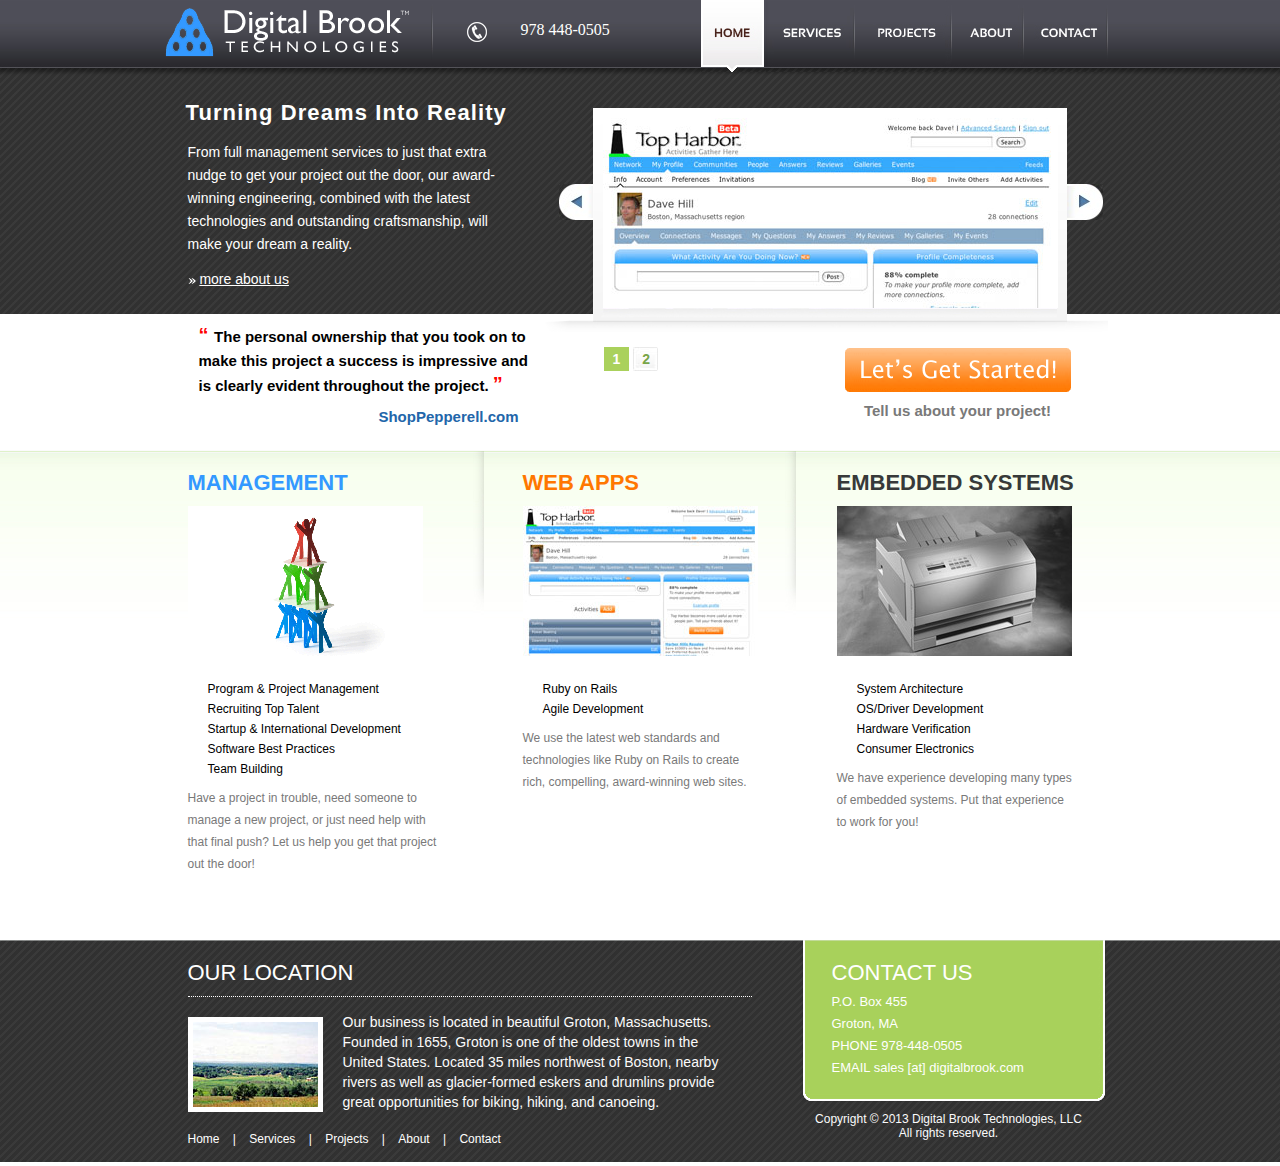
<file: index.html>
<!DOCTYPE html PUBLIC "-//W3C//DTD XHTML 1.0 Transitional//EN" "http://www.w3.org/TR/xhtml1/DTD/xhtml1-transitional.dtd">
<html lang='en-US' xml:lang='en-US' xmlns='http://www.w3.org/1999/xhtml'>
  <head>
    <meta content='text/html; charset=utf-8' http-equiv='Content-Type' />
    <meta content='text/css' http-equiv='Content-Style-Type' />
    <meta content='text/javascript' http-equiv='Content-Script-Type' />
    <meta content='Tc1pPuhbMG1CI3MUa70XJXD-t4fzNSsFkqcq-xMBdYw' name='google-site-verification' />
    <title>
      Digital Brook Technologies: Technical and Management Consulting
    </title>
    
      <meta name="generator" content="BrowserCMS 3.0.4"/>
    <link href="stylesheets/style.css" media="screen" rel="stylesheet" type="text/css" />
    <script src='javascripts/jquery-1.3.2.min.js' type='text/javascript'></script>
    <script src='javascripts/jquery.flow.1.2.auto.js' type='text/javascript'></script>
    <script src='javascripts/application.js' type='text/javascript'></script>
    <!--[if IE 6]>
      <script src='javascripts/DD_belatedPNG_0.0.8a-min.js' type='text/javascript'></script>
      <script src='javascripts/ie6.js' type='text/javascript'></script>
    <![endif]-->
  </head>
  <body>
    
    <div id='main-bg'>
      <div class='main_page'>
        <div class='forpage'>
          <div id='logo'>
            <p>
              <h1>
                <a class='logo' href='index.html'>
                  Digital Brook Technologies, LLC
                </a>
              </h1>
              <span>
                <img alt='' src='images/division.jpg' />
              </span>
              <span>
                <img alt='' class='phone' src='images/phone.png' />
              </span>
              <span id='phone'>
                978 448-0505
              </span>
            </p>
          </div>
          <div class='menu' id='menu'>
            <ul>
              	    
              	<li id="page_1" class="depth-1 first on">
              		      
              		<a href="index.html"><span>Home</span></a>
              		    
              	</li>
              	    
              	<li id="section_3" class="depth-1">
              		      
              		<a href="services.html"><span>Services</span></a>
              		    
              	</li>
              	    
              	<li id="section_5" class="depth-1">
              		      
              		<a href="projects.html"><span>Projects</span></a>
              		    
              	</li>
              	    
              	<li id="section_6" class="depth-1">
              		      
              		<a href="about-us.html"><span>About Us</span></a>
              		    
              	</li>
              	    
              	<li id="section_7" class="depth-1 last">
              		      
              		<a href="contact-us.html"><span>Contact Us</span></a>
              		    
              	</li>
            </ul>
          </div>
        </div>
        <div class='clear'></div>
        <div class='forpage'>
          <div id='title'>
            <p id='name'>
              Turning Dreams Into Reality
            </p>
            <p id='name-cnt'>
              From full management services to just that extra nudge to get your project out the door, our
              award-winning engineering, combined with the latest technologies and outstanding
              craftsmanship, will make your dream a reality.
            </p>
            <p id='more'>
              <img alt='' src='images/arrow_more.jpg' />
              <a href='/about-us' id='about'>
                more about us
              </a>
            </p>
            <div id='testimonial'>
              <p id='testimonial-quote'>
                <span class='quote'>
                  &#8220;
                </span>
                The personal ownership that you took on to make this project a success is impressive and is
                clearly evident throughout the project.
                <span class='quote'>
                  &#8221;
                </span>
              </p>
              <p id='testimonial-author'>
                ShopPepperell.com
              </p>
            </div>
          </div>
          <div id='nav_image'>
            <div class='jFlowPrev'>
              <img alt='' src='images/left_nav.jpg' />
            </div>
            <div id='mySlides'>
              <div>
                <a href='/projects/web'>
                  <img alt='TopHarbor.com' height='190' src='images/featured01.jpg' width='452' />
                </a>
              </div>
              <div>
                <a href='/projects/web'>
                  <img alt='TownOfGroton.org' height='190' src='images/featured02.jpg' width='452' />
                </a>
              </div>
            </div>
            <div class='jFlowNext'>
              <img alt='' src='images/right_nav.jpg' />
            </div>
            <div style='margin-left:-14px;'>
              <img alt='' src='images/border_fade.jpg' style='padding-top:-3px;' />
            </div>
            <div style='clear:both'>&nbsp;</div>
            <div style='padding-left:45px;'>
              <div id='myController'>
                <span class='jFlowControl'>1</span>
                <span class='jFlowControl'>2</span>
              </div>
              <div id='get-started'>
                <a href='mailto:sales@digitalbrook.com'>
                  <img alt="Let's Get Started!" src='images/get_started.png' />
                  <br />
                  Tell us about your project!
                </a>
              </div>
            </div>
          </div>
        </div>
      </div>
      <div class='clear'></div>
      <div id='content'>
        <div class='main_page'>
          <div id='main_content'>
            
                <div id="mgmt">
            <h2 id="mgmt-title"><a href="projects.html">MANAGEMENT</a></h2>
            <p><a href="projects.html"><img alt="People pyramid" src="images/management-sm.png" /></a></p>
            <ul class="points">
                <li>
                <h3>Program &amp; Project Management</h3>
                </li>
                <li>
                <h3>Recruiting Top Talent</h3>
                </li>
                <li>
                <h3>Startup &amp; International Development</h3>
                </li>
                <li>
                <h3>Software Best Practices</h3>
                </li>
                <li>
                <h3>Team Building</h3>
                </li>
            </ul>
            <p class="notes">Have a project in trouble, need someone to manage a new project, or just need help with that final push?  Let us help you get that project out the door!</p>
            <p class="read"></p>
            </div>
            <p><span><img alt="divider" src="images/div_fade_gray.jpg" /></span></p>
            <div id="web">
            <h2 id="web-title"><a href="projects.html">WEB APPS</a></h2>
            <p><a href="projects.html"><img alt="Web" src="images/img_web.jpg" /></a></p>
            <ul class="points">
                <li>
                <h3>Ruby on Rails</h3>
                </li>
                <li>
                <h3>Agile Development</h3>
                </li>
            </ul>
            <p class="notes">We use the latest web standards and technologies like Ruby on Rails to create rich, compelling, award-winning web sites.</p>
            <p class="read"></p>
            </div>
            <p><span><img alt="divider" src="images/div_fade_gray.jpg" /></span></p>
            <div id="embedded">
            <h2 id="embedded-title"><a href="projects.html">EMBEDDED SYSTEMS</a></h2>
            <p><a href="projects.html"><img alt="Printer" src="images/elite-xl_xs.jpg" /></a></p>
            <ul class="points">
                <li>
                <h3>System Architecture</h3>
                </li>
                <li>
                <h3>OS/Driver Development</h3>
                </li>
                <li>
                <h3>Hardware Verification</h3>
                </li>
                <li>
                <h3>Consumer Electronics</h3>
                </li>
            </ul>
            <p class="notes">We have experience developing many types of embedded systems.  Put that experience to work for you!</p>
            <p class="read"></p>
            </div>
          </div>
        </div>
        <div class='clear'></div>
      </div>
      <div id='footer_bg'>
        <div class='main_page'>
          <div id='footer'>
            <div id='foot_menu'>
              <p id='studio'>
                OUR LOCATION
              </p>
              <div id='photo'>
                <img alt='' src='images/groton.jpg' />
              </div>
              <div id='caption'>
                <p id='studio_cnt'>
                  Our business is located in beautiful Groton, Massachusetts.  Founded in 1655, Groton
                  is one of the oldest towns in the United States.  Located 35 miles northwest of Boston,
                  nearby rivers as well as glacier-formed eskers and drumlins provide great opportunities
                  for biking, hiking, and canoeing.
                </p>
              </div>
              <div class='clear'></div>
              <p id='lower_menu'>
                <a href='index.html'>Home</a>
                <span>
                  |
                </span>
                <a href='services.html'>Services</a>
                <span>
                  |
                </span>
                <a href='projects.html'>Projects</a>
                <span>
                  |
                </span>
                <a href='about-us.html'>About</a>
                <span>
                  |
                </span>
                <a href='contact-us.html'>Contact</a>
              </p>
            </div>
            <div id='foot_contact'>
              <div id='bg_contact'>
                <div id='contact-title'>
                  CONTACT US
                </div>
                <p>P.O. Box 455</p>
                <p>Groton, MA</p>
                <p>PHONE 978-448-0505</p>
                <p>
                  EMAIL
                  <a href="mailto:sales@digitalbrook.com">sales [at] digitalbrook.com</a>
                </p>
              </div>
              <p id='copyright'>
                Copyright &copy; 2013 Digital Brook Technologies, LLC
                <br />
                All rights reserved.
              </p>
            </div>
          </div>
        </div>
        <div class='clear'></div>
      </div>
    </div>
    <script src='http://www.google-analytics.com/urchin.js' type='text/javascript'></script>
    <script type='text/javascript'>
      _uacct = "UA-2691651-1";
      urchinTracker();
    </script>
    <img class='hide' src='images/home_blu.jpg' />
    <img class='hide' src='images/services_wht.jpg' />
    <img class='hide' src='images/services_blu.jpg' />
    <img class='hide' src='images/projects_wht.jpg' />
    <img class='hide' src='images/projects_blu.jpg' />
    <img class='hide' src='images/about_wht.jpg' />
    <img class='hide' src='images/about_blu.jpg' />
    <img class='hide' src='images/contact_wht.jpg' />
    <img class='hide' src='images/contact_blu.jpg' />
  </body>
</html>
</file>
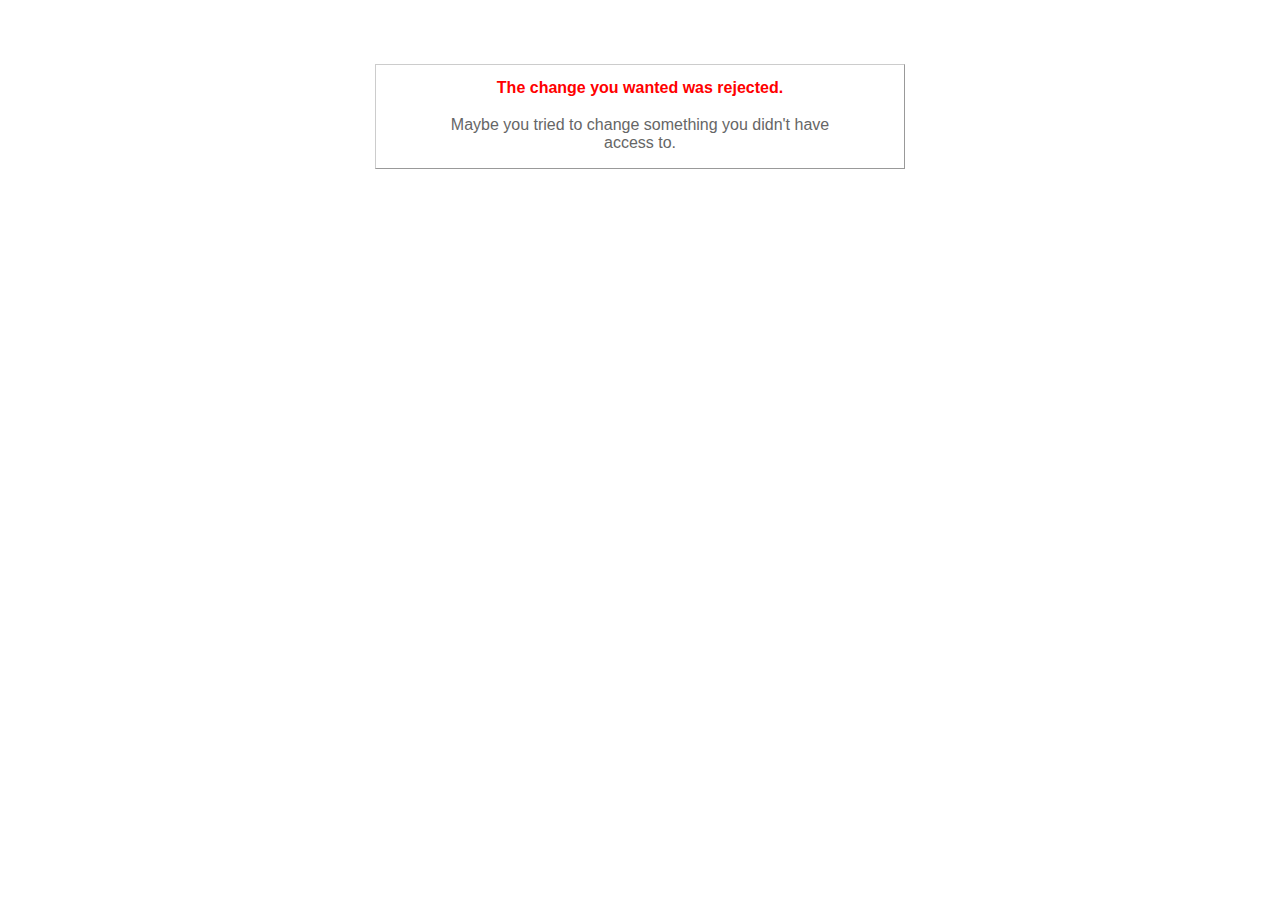
<file: 422.html>
<!DOCTYPE html PUBLIC "-//W3C//DTD XHTML 1.0 Transitional//EN"
       "http://www.w3.org/TR/xhtml1/DTD/xhtml1-transitional.dtd">

<html xmlns="http://www.w3.org/1999/xhtml" xml:lang="en" lang="en">

<head>
  <meta http-equiv="content-type" content="text/html; charset=UTF-8" />
  <title>The change you wanted was rejected (422)</title>
	<style type="text/css">
		body { background-color: #fff; color: #666; text-align: center; font-family: arial, sans-serif; }
		div.dialog {
			width: 25em;
			padding: 0 4em;
			margin: 4em auto 0 auto;
			border: 1px solid #ccc;
			border-right-color: #999;
			border-bottom-color: #999;
		}
		h1 { font-size: 100%; color: #f00; line-height: 1.5em; }
	</style>
</head>

<body>
  <!-- This file lives in public/422.html -->
  <div class="dialog">
    <h1>The change you wanted was rejected.</h1>
    <p>Maybe you tried to change something you didn't have access to.</p>
  </div>
</body>
</html>
</file>
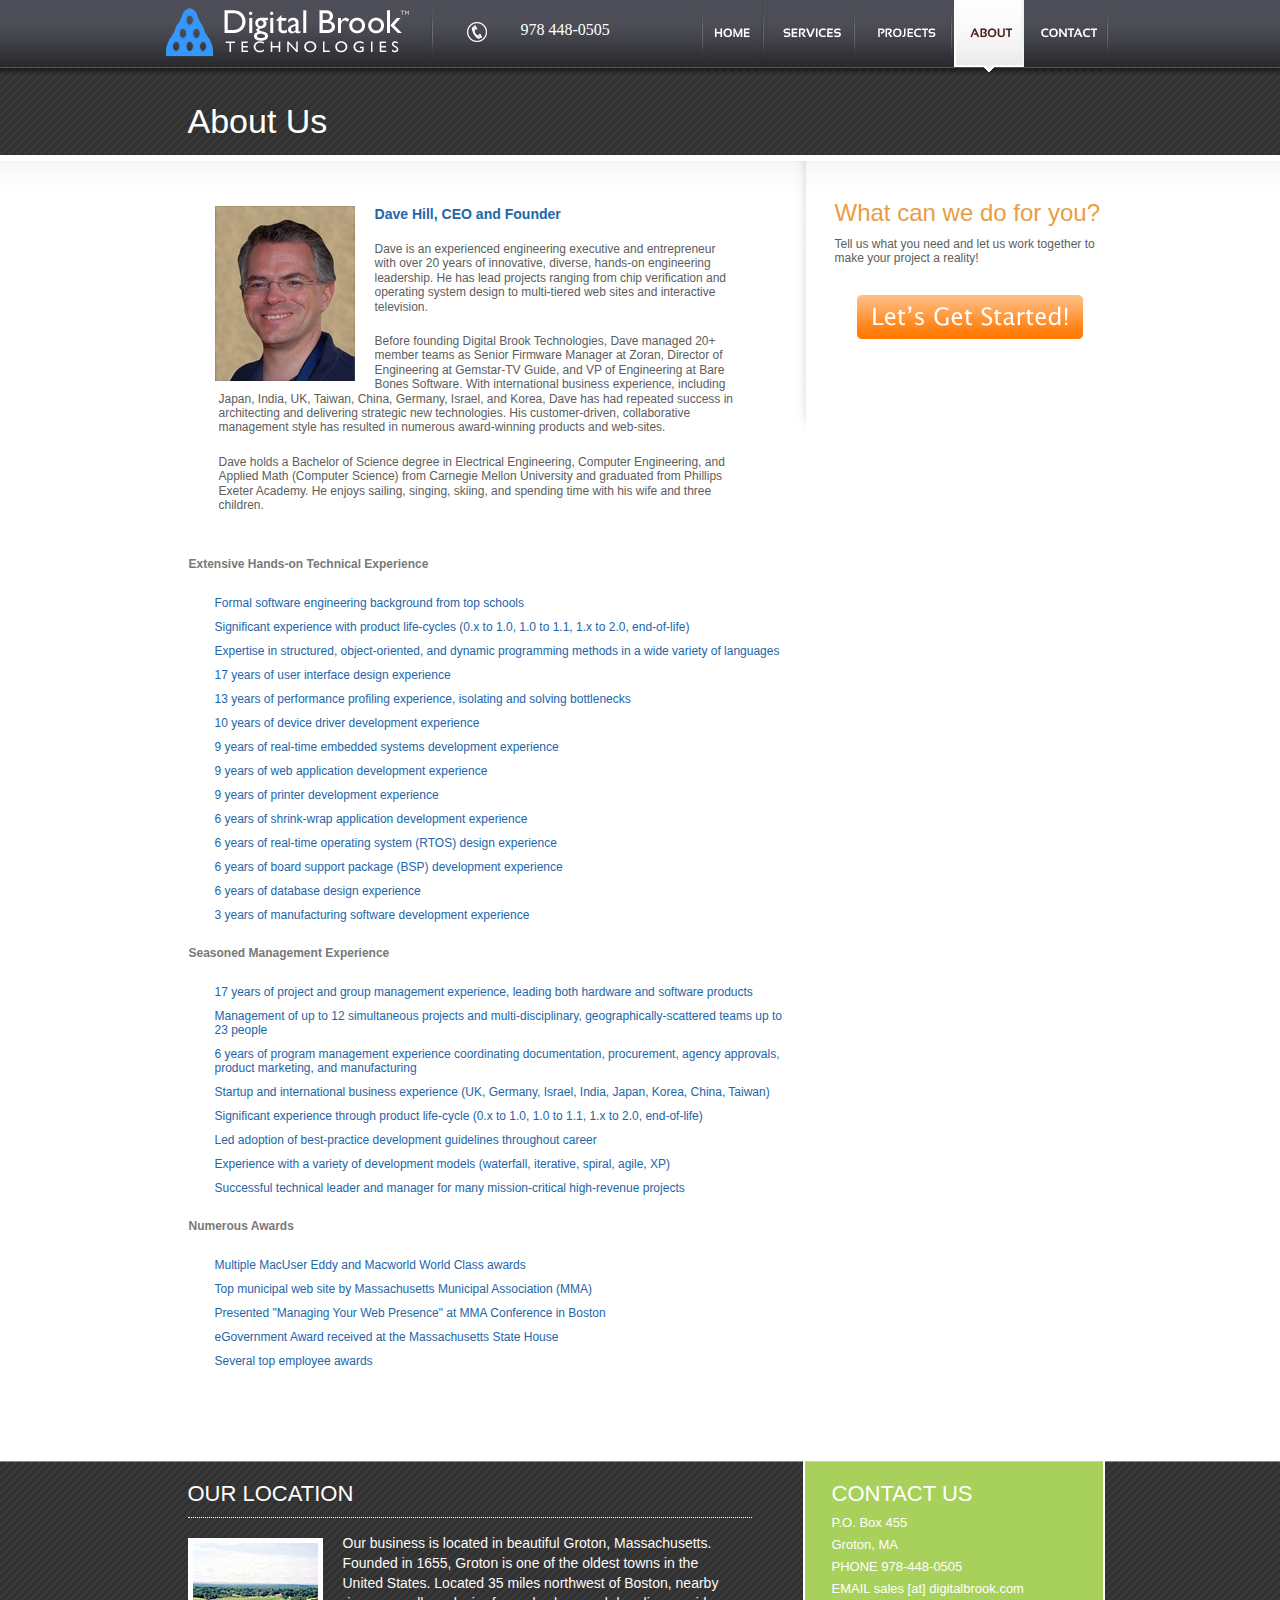
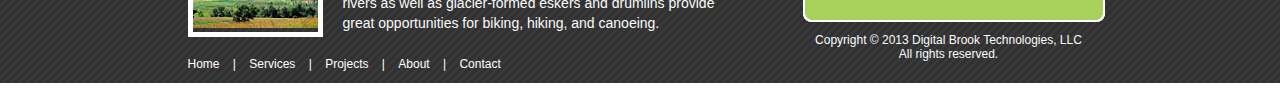
<file: about-us.html>
<!DOCTYPE html PUBLIC "-//W3C//DTD XHTML 1.0 Strict//EN" "http://www.w3.org/TR/xhtml1/DTD/xhtml1-strict.dtd">
<html lang='en-US' xml:lang='en-US' xmlns='http://www.w3.org/1999/xhtml'>
  <head>
    <meta content='text/html; charset=utf-8' http-equiv='Content-Type' />
    <meta content='text/css' http-equiv='Content-Style-Type' />
    <meta content='text/javascript' http-equiv='Content-Script-Type' />
    <title>
      Digital Brook Technologies:
      About Us
    </title>
    
      <meta name="generator" content="BrowserCMS 3.0.4"/>
    <link href="stylesheets/style.css" media="screen" rel="stylesheet" type="text/css" />
    <script src='javascripts/jquery-1.3.2.min.js' type='text/javascript'></script>
    <script src='javascripts/reflection.js' type='text/javascript'></script>
    <!--[if IE 6]>
      <script src='javascripts/DD_belatedPNG_0.0.8a-min.js' type='text/javascript'></script>
      <script src='javascripts/ie6.js' type='text/javascript'></script>
    <![endif]-->
  </head>
  <body>
    
    <div id='inner-bg'>
      <div class='main_page'>
        <div class='forpage'>
          <div id='logo'>
            <p>
              <h1>
                <a class='logo' href='/'>
                  Digital Brook Technologies, LLC
                </a>
              </h1>
              <span>
                <img alt='' src='images/division.jpg' />
              </span>
              <span>
                <img alt='' class='phone' src='images/phone.png' />
              </span>
              <span id='phone'>
                978 448-0505
              </span>
            </p>
          </div>
          <div class='menu' id='menu'>
            <ul>
              	    
              	<li id="page_1" class="depth-1 first">
              		      
              		<a href="index.html"><span>Home</span></a>
              		    
              	</li>
              	    
              	<li id="section_3" class="depth-1">
              		      
              		<a href="services.html"><span>Services</span></a>
              		    
              	</li>
              	    
              	<li id="section_5" class="depth-1">
              		      
              		<a href="projects.html"><span>Projects</span></a>
              		    
              	</li>
              	    
              	<li id="section_6" class="depth-1 open">
              		      
              		<a href="about-us.html"><span>About Us</span></a>
              		    
              	</li>
              	    
              	<li id="section_7" class="depth-1 last">
              		      
              		<a href="contact-us.html"><span>Contact Us</span></a>
              		    
              	</li>
            </ul>
          </div>
        </div>
        <div class='clear'></div>
        <div class='forpage_sub'>
          <div class='inner-title'>
            <h1 class='main-title'>
              About Us
            </h1>
          </div>
        </div>
      </div>
      <div class='clear'></div>
      <div id='inner-content'>
        <div class='main_page'>
          <div class='left-content'>
            
                <ul class='employees'>
              <li class='employee'>
                <img alt="Dave_hill" class="photo" src="images/dave_hill.jpg" />
                <h3>
                  Dave Hill, CEO and Founder
                </h3>
                <p class='bio'>
                  <p>Dave is an experienced engineering executive and entrepreneur with over 20 years of innovative, diverse, hands-on engineering leadership. He has lead projects ranging from chip verification and operating system design to multi-tiered web sites and interactive television.</p>
                  <p>Before founding Digital Brook Technologies, Dave managed 20+ member teams as Senior Firmware Manager at Zoran, Director of Engineering at Gemstar-TV Guide, and VP of Engineering at Bare Bones Software.  With international business experience, including Japan, India, UK, Taiwan, China, Germany, Israel, and Korea, Dave has had repeated success in architecting and delivering strategic new technologies. His customer-driven, collaborative management style has resulted in numerous award-winning products and web-sites.</p>
                  <p>Dave holds a Bachelor of Science degree in Electrical Engineering, Computer Engineering, and Applied Math (Computer Science) from Carnegie Mellon University and graduated from Phillips Exeter Academy.  He enjoys sailing, singing, skiing, and spending time with his wife and three children.</p>
                </p>
              </li>
            </ul>
            
              
                <p id="heading"><b>Extensive Hands-on Technical Experience</b></p>
            <ul>
                <li>Formal software engineering background from top schools</li>
                <li>Significant experience with product life-cycles (0.x to 1.0, 1.0 to 1.1, 1.x to 2.0, end-of-life)</li>
                <li>Expertise in structured, object-oriented, and dynamic programming methods in a wide variety of languages</li>
                <li>17 years of user interface design experience</li>
                <li>13 years of performance profiling experience, isolating and solving bottlenecks</li>
                <li>10 years of device driver development experience</li>
                <li>9 years of real-time embedded systems development experience</li>
                <li>9 years of web application development experience</li>
                <li>9 years of printer development experience</li>
                <li>6 years of shrink-wrap application development experience</li>
                <li>6 years of real-time operating system (RTOS) design experience</li>
                <li>6 years of board support package (BSP) development experience</li>
                <li>6 years of database design experience</li>
                <li>3 years of manufacturing software development experience</li>
            </ul>
            <p id="heading"><b>Seasoned Management Experience</b></p>
            <ul>
                <li>17 years of project and group management experience, leading both hardware and software products</li>
                <li>Management of up to 12 simultaneous projects and multi-disciplinary, geographically-scattered teams up to 23 people</li>
                <li>6 years of program management experience coordinating documentation, procurement, agency approvals, product marketing, and manufacturing</li>
                <li>Startup and international business experience (UK, Germany, Israel, India, Japan, Korea, China, Taiwan)</li>
                <li>Significant experience through product life-cycle (0.x to 1.0, 1.0 to 1.1, 1.x to 2.0, end-of-life)</li>
                <li>Led adoption of best-practice development guidelines throughout career</li>
                <li>Experience with a variety of development models (waterfall, iterative, spiral, agile, XP)</li>
                <li>Successful technical leader and manager for many mission-critical high-revenue projects</li>
            </ul>
            <p id="heading"><b>Numerous Awards</b></p>
            <ul>
                <li>Multiple MacUser Eddy and Macworld World Class awards</li>
                <li>Top municipal web site by Massachusetts Municipal Association (MMA)</li>
                <li>Presented &quot;Managing Your Web Presence&quot; at MMA Conference in Boston</li>
                <li>eGovernment Award received at the Massachusetts State House</li>
                <li>Several top employee awards</li>
            </ul>
            <p>&nbsp;</p>
          </div>
          <div id='inner-div'>
            <img alt='' src='images/inner_div.jpg' />
          </div>
          <div class='right-content'>
                <p class="sub-all">What can we do for you?</p>
            <p class="tellus">Tell us what you need and let us work together to make your project a reality!</p>
                <p id="get-started"><a href="mailto:sales@digitalbrook.com"><img alt="Let's Get Started!" src="images/get_started.png" /></a></p>
          </div>
        </div>
        <div class='clear'></div>
      </div>
      <div id='footer_bg'>
        <div class='main_page'>
          <div id='footer'>
            <div id='foot_menu'>
              <p id='studio'>
                OUR LOCATION
              </p>
              <div id='photo'>
                <img alt='' src='images/groton.jpg' />
              </div>
              <div id='caption'>
                <p id='studio_cnt'>
                  Our business is located in beautiful Groton, Massachusetts.  Founded in 1655, Groton
                  is one of the oldest towns in the United States.  Located 35 miles northwest of Boston,
                  nearby rivers as well as glacier-formed eskers and drumlins provide great opportunities
                  for biking, hiking, and canoeing.
                </p>
              </div>
              <div class='clear'></div>
              <p id='lower_menu'>
                <a href='index.html'>Home</a>
                <span>
                  |
                </span>
                <a href='services.html'>Services</a>
                <span>
                  |
                </span>
                <a href='projects.html'>Projects</a>
                <span>
                  |
                </span>
                <a href='about-us.html'>About</a>
                <span>
                  |
                </span>
                <a href='contact-us.html'>Contact</a>
              </p>
            </div>
            <div id='foot_contact'>
              <div id='bg_contact'>
                <div id='contact-title'>
                  CONTACT US
                </div>
                <p>P.O. Box 455</p>
                <p>Groton, MA</p>
                <p>PHONE 978-448-0505</p>
                <p>
                  EMAIL
                  <a href="mailto:sales@digitalbrook.com">sales [at] digitalbrook.com</a>
                </p>
              </div>
              <p id='copyright'>
                Copyright &copy; 2013 Digital Brook Technologies, LLC
                <br />
                All rights reserved.
              </p>
            </div>
          </div>
        </div>
        <div class='clear'></div>
      </div>
    </div>
    <script src='http://www.google-analytics.com/urchin.js' type='text/javascript'></script>
    <script type='text/javascript'>
      _uacct = "UA-2691651-1";
      urchinTracker();
    </script>
  </body>
</html>
</file>
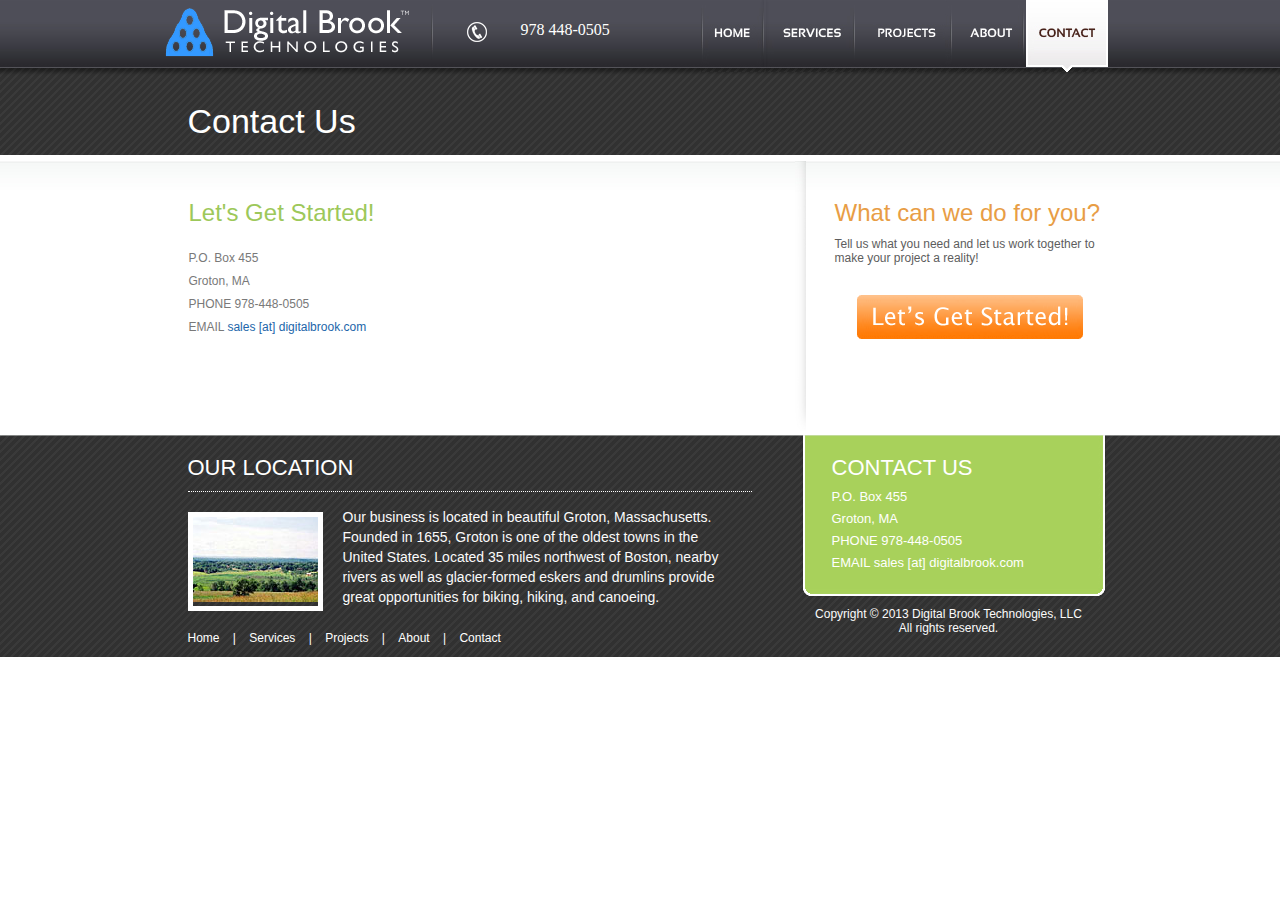
<file: contact-us.html>
<!DOCTYPE html PUBLIC "-//W3C//DTD XHTML 1.0 Strict//EN" "http://www.w3.org/TR/xhtml1/DTD/xhtml1-strict.dtd">
<html lang='en-US' xml:lang='en-US' xmlns='http://www.w3.org/1999/xhtml'>
  <head>
    <meta content='text/html; charset=utf-8' http-equiv='Content-Type' />
    <meta content='text/css' http-equiv='Content-Style-Type' />
    <meta content='text/javascript' http-equiv='Content-Script-Type' />
    <title>
      Digital Brook Technologies:
      Contact Us
    </title>
    
      <meta name="generator" content="BrowserCMS 3.0.4"/>
    <link href="stylesheets/style.css" media="screen" rel="stylesheet" type="text/css" />
    <script>{ :type => "text/javascript", :src => "javascripts/jquery-1.3.2.min.js" }</script>
    <script>{ :type => "text/javascript", :src => "javascripts/reflection.js" }</script>
    <!--[if IE 6]>
      <script>{ :type => "text/javascript", :src => "javascripts/DD_belatedPNG_0.0.8a-min.js" }</script>
      <script>{ :type => "text/javascript", :src => "javascripts/ie6.js" }</script>
    <![endif]-->
  </head>
  <body>
    
    <div id='inner-bg'>
      <div class='main_page'>
        <div class='forpage'>
          <div id='logo'>
            <p>
              <h1>
                <a class='logo' href='/'>
                  Digital Brook Technologies, LLC
                </a>
              </h1>
              <span>
                <img alt='' src='images/division.jpg' />
              </span>
              <span>
                <img alt='' class='phone' src='images/phone.png' />
              </span>
              <span id='phone'>
                978 448-0505
              </span>
            </p>
          </div>
          <div class='menu' id='menu'>
            <ul>
              	    
              	<li id="page_1" class="depth-1 first">
              		      
              		<a href="index.html"><span>Home</span></a>
              		    
              	</li>
              	    
              	<li id="section_3" class="depth-1">
              		      
              		<a href="services.html"><span>Services</span></a>
              		    
              	</li>
              	    
              	<li id="section_5" class="depth-1">
              		      
              		<a href="projects.html"><span>Projects</span></a>
              		    
              	</li>
              	    
              	<li id="section_6" class="depth-1">
              		      
              		<a href="about-us.html"><span>About Us</span></a>
              		    
              	</li>
              	    
              	<li id="section_7" class="depth-1 last open">
              		      
              		<a href="contact-us.html"><span>Contact Us</span></a>
              		    
              	</li>
            </ul>
          </div>
        </div>
        <div class='clear'></div>
        <div class='forpage_sub'>
          <div class='inner-title'>
            <h1 class='main-title'>
              Contact Us
            </h1>
          </div>
        </div>
      </div>
      <div class='clear'></div>
      <div id='inner-content'>
        <div class='main_page'>
          <div class='left-content'>
            
                <p id="sub-title">Let's Get Started!</p>
              
                <p>P.O. Box 455</p>
                <p>Groton, MA</p>
                <p>PHONE 978-448-0505</p>
                <p>
                  EMAIL
                  <a href="mailto:sales@digitalbrook.com">sales [at] digitalbrook.com</a>
                </p>
          </div>
          <div id='inner-div'>
            <img alt='' src='images/inner_div.jpg' />
          </div>
          <div class='right-content'>
                <p class="sub-all">What can we do for you?</p>
            <p class="tellus">Tell us what you need and let us work together to make your project a reality!</p>
                <p id="get-started"><a href="mailto:sales@digitalbrook.com"><img alt="Let's Get Started!" src="images/get_started.png" /></a></p>
          </div>
        </div>
        <div class='clear'></div>
      </div>
      <div id='footer_bg'>
        <div class='main_page'>
          <div id='footer'>
            <div id='foot_menu'>
              <p id='studio'>
                OUR LOCATION
              </p>
              <div id='photo'>
                <img alt='' src='images/groton.jpg' />
              </div>
              <div id='caption'>
                <p id='studio_cnt'>
                  Our business is located in beautiful Groton, Massachusetts.  Founded in 1655, Groton
                  is one of the oldest towns in the United States.  Located 35 miles northwest of Boston,
                  nearby rivers as well as glacier-formed eskers and drumlins provide great opportunities
                  for biking, hiking, and canoeing.
                </p>
              </div>
              <div class='clear'></div>
              <p id='lower_menu'>
                <a href='index.html'>Home</a>
                <span>
                  |
                </span>
                <a href='services.html'>Services</a>
                <span>
                  |
                </span>
                <a href='projects.html'>Projects</a>
                <span>
                  |
                </span>
                <a href='about-us.html'>About</a>
                <span>
                  |
                </span>
                <a href='contact-us.html'>Contact</a>
              </p>
            </div>
            <div id='foot_contact'>
              <div id='bg_contact'>
                <div id='contact-title'>
                  CONTACT US
                </div>
                <p>P.O. Box 455</p>
                <p>Groton, MA</p>
                <p>PHONE 978-448-0505</p>
                <p>
                  EMAIL
                  <a href="mailto:sales@digitalbrook.com">sales [at] digitalbrook.com</a>
                </p>
              </div>
              <p id='copyright'>
                Copyright &copy; 2013 Digital Brook Technologies, LLC
                <br />
                All rights reserved.
              </p>
            </div>
          </div>
        </div>
        <div class='clear'></div>
      </div>
    </div>
    <script src='http://www.google-analytics.com/urchin.js' type='text/javascript'></script>
    <script type='text/javascript'>
      _uacct = "UA-2691651-1";
      urchinTracker();
    </script>
  </body>
</html>
</file>
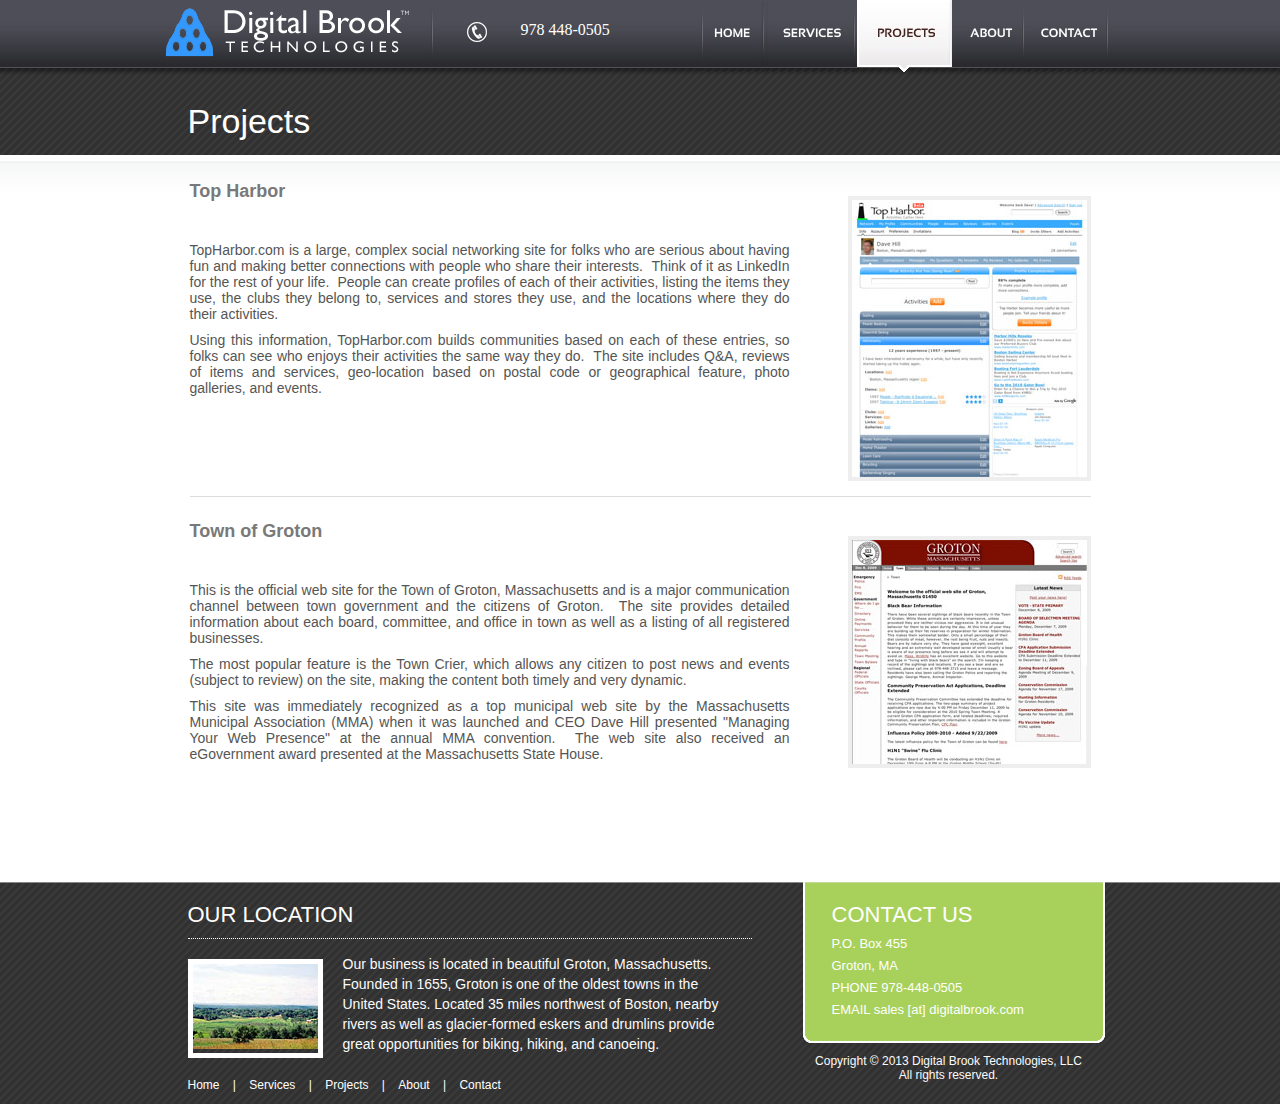
<file: projects.html>
<!DOCTYPE html PUBLIC "-//W3C//DTD XHTML 1.0 Strict//EN" "http://www.w3.org/TR/xhtml1/DTD/xhtml1-strict.dtd">
<html lang='en-US' xml:lang='en-US' xmlns='http://www.w3.org/1999/xhtml'>
  <head>
    <meta content='text/html; charset=utf-8' http-equiv='Content-Type' />
    <meta content='text/css' http-equiv='Content-Style-Type' />
    <meta content='text/javascript' http-equiv='Content-Script-Type' />
    <title>
      Digital Brook Technologies:
      Web Projects
    </title>
    
      <meta name="generator" content="BrowserCMS 3.0.4"/>
    <link href="stylesheets/style.css" media="screen" rel="stylesheet" type="text/css" />
    <script>{ :type => "text/javascript", :src => "javascripts/jquery-1.3.2.min.js" }</script>
    <script>{ :type => "text/javascript", :src => "javascripts/reflection.js" }</script>
    <!--[if IE 6]>
      <script>{ :type => "text/javascript", :src => "javascripts/DD_belatedPNG_0.0.8a-min.js" }</script>
      <script>{ :type => "text/javascript", :src => "javascripts/ie6.js" }</script>
    <![endif]-->
  </head>
  <body>
    
    <div id='inner-bg'>
      <div class='main_page'>
        <div class='forpage'>
          <div id='logo'>
            <p>
              <h1>
                <a class='logo' href='index.html'>
                  Digital Brook Technologies, LLC
                </a>
              </h1>
              <span>
                <img alt='' src='images/division.jpg' />
              </span>
              <span>
                <img alt='' class='phone' src='images/phone.png' />
              </span>
              <span id='phone'>
                978 448-0505
              </span>
            </p>
          </div>
          <div class='menu' id='menu'>
            <ul>
                    
                <li id="page_1" class="depth-1 first">
                        
                  <a href="index.html"><span>Home</span></a>
                      
                </li>
                    
                <li id="section_3" class="depth-1">
                        
                  <a href="services.html"><span>Services</span></a>
                      
                </li>
                    
                <li id="section_5" class="depth-1 open">
                        
                  <a href="projects.html"><span>Projects</span></a>
                      
                </li>
                    
                <li id="section_6" class="depth-1">
                        
                  <a href="about-us.html"><span>About Us</span></a>
                      
                </li>
                    
                <li id="section_7" class="depth-1 last">
                        
                  <a href="contact-us.html"><span>Contact Us</span></a>
                      
                </li>
            </ul>
          </div>
        </div>
        <div class='clear'></div>
        <div class='forpage_sub'>
          <div class='inner-title'>
            <h1 class='main-title'>
              Projects
            </h1>
          </div>
        </div>
      </div>
      <div class='clear'></div>
      <div id='inner-content'>
        <div class='main_page'>
          <div class='full_page'>
            
                <ul class='projects'>
              <li class='project'>
                <div>
                  <h2>
                    Top Harbor
                  </h2>
                  <p class='description'>
                    <p>TopHarbor.com is a large, complex social networking site for folks who are serious about having fun and making better connections with people who share their interests. &nbsp;Think of it as LinkedIn for the rest of your life. &nbsp;People can create profiles of each of their activities, listing the items they use, the clubs they belong to, services and stores they use, and the locations where they do their activities.</p>
                    <p>Using this information, TopHarbor.com builds communities based on each of these entries, so folks can see who enjoys their activities the same way they do. &nbsp;The site includes Q&amp;A, reviews of items and services, geo-location based on postal code or geographical feature, photo galleries, and events.</p>
                  </p>
                </div>
                <img alt="Topharbor" src="images/topharbor.jpg" />
                <div class='clear'></div>
              </li>
              <li class='project'>
                <div>
                  <h2>
                    Town of Groton
                  </h2>
                  <p class='description'>
                    <p>This is the official web site for the Town of Groton, Massachusetts and is a major communication channel between town government and the citizens of Groton. &nbsp;The site provides detailed information about each board, committee, and office in town as well as a listing of all registered businesses.</p>
                    <p>The most popular feature is the Town Crier, which allows any citizen to post news and events (subject to review) on the site, making the content both timely and very dynamic.</p>
                    <p>This site was immediately recognized as a top municipal web site by the Massachusetts Municipal Association (MMA) when it was launched and CEO&nbsp;Dave Hill presented&nbsp;&quot;Managing Your Web Presence&quot; at the annual MMA convention. &nbsp;The web site also received an eGovernment award presented at the Massachusetts State House.</p>
                  </p>
                </div>
                <img alt="Town_of_groton" src="images/town_of_groton.jpg" />
                <div class='clear'></div>
              </li>
            </ul>
          </div>
        </div>
        <div class='clear'></div>
      </div>
      <div id='footer_bg'>
        <div class='main_page'>
          <div id='footer'>
            <div id='foot_menu'>
              <p id='studio'>
                OUR LOCATION
              </p>
              <div id='photo'>
                <img alt='' src='images/groton.jpg' />
              </div>
              <div id='caption'>
                <p id='studio_cnt'>
                  Our business is located in beautiful Groton, Massachusetts.  Founded in 1655, Groton
                  is one of the oldest towns in the United States.  Located 35 miles northwest of Boston,
                  nearby rivers as well as glacier-formed eskers and drumlins provide great opportunities
                  for biking, hiking, and canoeing.
                </p>
              </div>
              <div class='clear'></div>
              <p id='lower_menu'>
                <a href='/'>Home</a>
                <span>
                  |
                </span>
                <a href='/services'>Services</a>
                <span>
                  |
                </span>
                <a href='/projects'>Projects</a>
                <span>
                  |
                </span>
                <a href='/about-us'>About</a>
                <span>
                  |
                </span>
                <a href='/contact-us'>Contact</a>
              </p>
            </div>
            <div id='foot_contact'>
              <div id='bg_contact'>
                <div id='contact-title'>
                  CONTACT US
                </div>
                <p>P.O. Box 455</p>
                <p>Groton, MA</p>
                <p>PHONE 978-448-0505</p>
                <p>
                  EMAIL
                  <a href="mailto:sales@digitalbrook.com">sales [at] digitalbrook.com</a>
                </p>
              </div>
              <p id='copyright'>
                Copyright &copy; 2013 Digital Brook Technologies, LLC
                <br />
                All rights reserved.
              </p>
            </div>
          </div>
        </div>
        <div class='clear'></div>
      </div>
    </div>
    <script src='http://www.google-analytics.com/urchin.js' type='text/javascript'></script>
    <script type='text/javascript'>
      _uacct = "UA-2691651-1";
      urchinTracker();
    </script>
  </body>
</html>
</file>
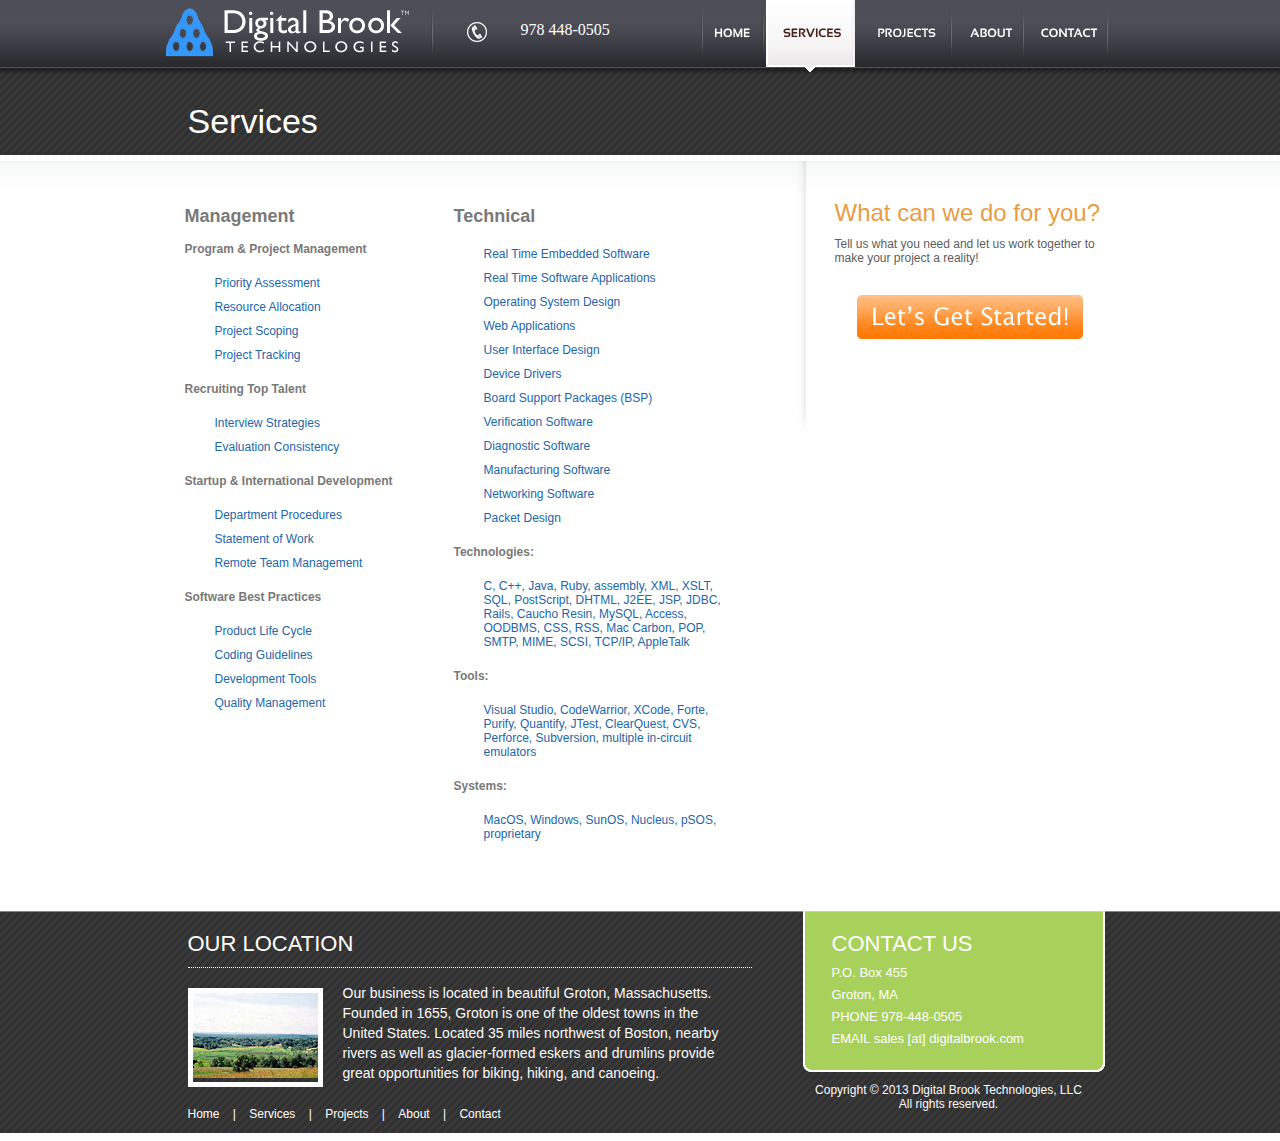
<file: services.html>
<!DOCTYPE html PUBLIC "-//W3C//DTD XHTML 1.0 Strict//EN" "http://www.w3.org/TR/xhtml1/DTD/xhtml1-strict.dtd">
<html lang='en-US' xml:lang='en-US' xmlns='http://www.w3.org/1999/xhtml'>
  <head>
    <meta content='text/html; charset=utf-8' http-equiv='Content-Type' />
    <meta content='text/css' http-equiv='Content-Style-Type' />
    <meta content='text/javascript' http-equiv='Content-Script-Type' />
    <title>
      Digital Brook Technologies:
      Services
    </title>
    
      <meta name="generator" content="BrowserCMS 3.0.4"/>
    <link href="stylesheets/style.css" media="screen" rel="stylesheet" type="text/css" />
    <script>{ :type => "text/javascript", :src => "javascripts/jquery-1.3.2.min.js" }</script>
    <script>{ :type => "text/javascript", :src => "javascripts/reflection.js" }</script>
    <!--[if IE 6]>
      <script>{ :type => "text/javascript", :src => "javascripts/DD_belatedPNG_0.0.8a-min.js" }</script>
      <script>{ :type => "text/javascript", :src => "javascripts/ie6.js" }</script>
    <![endif]-->
  </head>
  <body>
    
    <div id='inner-bg'>
      <div class='main_page'>
        <div class='forpage'>
          <div id='logo'>
            <p>
              <h1>
                <a class='logo' href='/'>
                  Digital Brook Technologies, LLC
                </a>
              </h1>
              <span>
                <img alt='' src='images/division.jpg' />
              </span>
              <span>
                <img alt='' class='phone' src='images/phone.png' />
              </span>
              <span id='phone'>
                978 448-0505
              </span>
            </p>
          </div>
          <div class='menu' id='menu'>
            <ul>
                    
                <li id="page_1" class="depth-1 first">
                        
                  <a href="index.html"><span>Home</span></a>
                      
                </li>
                    
                <li id="section_3" class="depth-1 open">
                        
                  <a href="services.html"><span>Services</span></a>
                      
                </li>
                    
                <li id="section_5" class="depth-1">
                        
                  <a href="projects.html"><span>Projects</span></a>
                      
                </li>
                    
                <li id="section_6" class="depth-1">
                        
                  <a href="about-us.html"><span>About Us</span></a>
                      
                </li>
                    
                <li id="section_7" class="depth-1 last">
                        
                  <a href="contact-us.html"><span>Contact Us</span></a>
                      
                </li>
            </ul>
          </div>
        </div>
        <div class='clear'></div>
        <div class='forpage_sub'>
          <div class='inner-title'>
            <h1 class='main-title'>
              Services
            </h1>
          </div>
        </div>
      </div>
      <div class='clear'></div>
      <div id='inner-content'>
        <div class='main_page'>
          <div class='left-content'>
            
                <div id="management">
            <h2>Management</h2>
            <h3>Program &amp; Project Management<h3>
            <ul>
                <li><h4>Priority Assessment</h4></li>
                <li><h4>Resource Allocation</h4></li>
                <li><h4>Project Scoping</h4></li>
                <li><h4>Project Tracking</h4></li>
            </ul>
            <h3>Recruiting Top Talent<h3>
            <ul>
                <li><h4>Interview Strategies</h4></li>
                <li><h4>Evaluation Consistency</h4></li>
            </ul>
            <h3>Startup &amp; International Development<h3>
            <ul>
                <li><h4>Department Procedures</h4></li>
                <li><h4>Statement of Work</h4></li>
                <li><h4>Remote Team Management</h4></li>
            </ul>
            <h3>Software Best Practices<h3>
            <ul>
                <li><h4>Product Life Cycle</h4></li>
                <li><h4>Coding Guidelines</h4></li>
                <li><h4>Development Tools</h4></li>
                <li><h4>Quality Management</h4></li>
            </ul>
            </div>
            <div id="technical">
            <h2>Technical</h2>
            <ul>
                <li><h4>Real Time Embedded Software</h4></li>
                <li><h4>Real Time Software Applications</h4></li>
                <li><h4>Operating System Design</h4></li>
                <li><h4>Web Applications</h4></li>
                <li><h4>User Interface Design</h4></li>
                <li><h4>Device Drivers</h4></li>
                <li><h4>Board Support Packages (BSP)</h4></li>
                <li><h4>Verification Software</h4></li>
                <li><h4>Diagnostic Software</h4></li>
                <li><h4>Manufacturing Software</h4></li>
                <li><h4>Networking Software</h4></li>
                <li><h4>Packet Design</h4></li>
            </ul>
            <h3>Technologies:</h3>
            <ul>
                <li>C, C++, Java, Ruby, assembly, XML, XSLT, SQL, PostScript, DHTML, J2EE, JSP, JDBC, Rails, Caucho Resin, MySQL, Access, OODBMS, CSS, RSS, Mac Carbon, POP, SMTP, MIME, SCSI, TCP/IP, AppleTalk</li>
            </ul>
            <h3>Tools:</h3>
            <ul>
                <li>Visual Studio, CodeWarrior, XCode, Forte, Purify, Quantify, JTest,        ClearQuest, CVS, Perforce, Subversion, multiple in-circuit emulators</li>
            </ul>
            <h3>Systems:</h3>
            <ul>
                <li>MacOS, Windows, SunOS, Nucleus, pSOS, proprietary</li>
            </ul>
            </div>
          </div>
          <div id='inner-div'>
            <img alt='' src='images/inner_div.jpg' />
          </div>
          <div class='right-content'>
                <p class="sub-all">What can we do for you?</p>
            <p class="tellus">Tell us what you need and let us work together to make your project a reality!</p>
                <p id="get-started"><a href="mailto:sales@digitalbrook.com"><img alt="Let's Get Started!" src="images/get_started.png" /></a></p>
          </div>
        </div>
        <div class='clear'></div>
      </div>
      <div id='footer_bg'>
        <div class='main_page'>
          <div id='footer'>
            <div id='foot_menu'>
              <p id='studio'>
                OUR LOCATION
              </p>
              <div id='photo'>
                <img alt='' src='images/groton.jpg' />
              </div>
              <div id='caption'>
                <p id='studio_cnt'>
                  Our business is located in beautiful Groton, Massachusetts.  Founded in 1655, Groton
                  is one of the oldest towns in the United States.  Located 35 miles northwest of Boston,
                  nearby rivers as well as glacier-formed eskers and drumlins provide great opportunities
                  for biking, hiking, and canoeing.
                </p>
              </div>
              <div class='clear'></div>
              <p id='lower_menu'>
                <a href='index.html'>Home</a>
                <span>
                  |
                </span>
                <a href='services.html'>Services</a>
                <span>
                  |
                </span>
                <a href='projects.html'>Projects</a>
                <span>
                  |
                </span>
                <a href='about-us.html'>About</a>
                <span>
                  |
                </span>
                <a href='contact-us.html'>Contact</a>
              </p>
            </div>
            <div id='foot_contact'>
              <div id='bg_contact'>
                <div id='contact-title'>
                  CONTACT US
                </div>
                <p>P.O. Box 455</p>
                <p>Groton, MA</p>
                <p>PHONE 978-448-0505</p>
                <p>
                  EMAIL
                  <a href="mailto:sales@digitalbrook.com">sales [at] digitalbrook.com</a>
                </p>
              </div>
              <p id='copyright'>
                Copyright &copy; 2013 Digital Brook Technologies, LLC
                <br />
                All rights reserved.
              </p>
            </div>
          </div>
        </div>
        <div class='clear'></div>
      </div>
    </div>
    <script src='http://www.google-analytics.com/urchin.js' type='text/javascript'></script>
    <script type='text/javascript'>
      _uacct = "UA-2691651-1";
      urchinTracker();
    </script>
  </body>
</html>
</file>
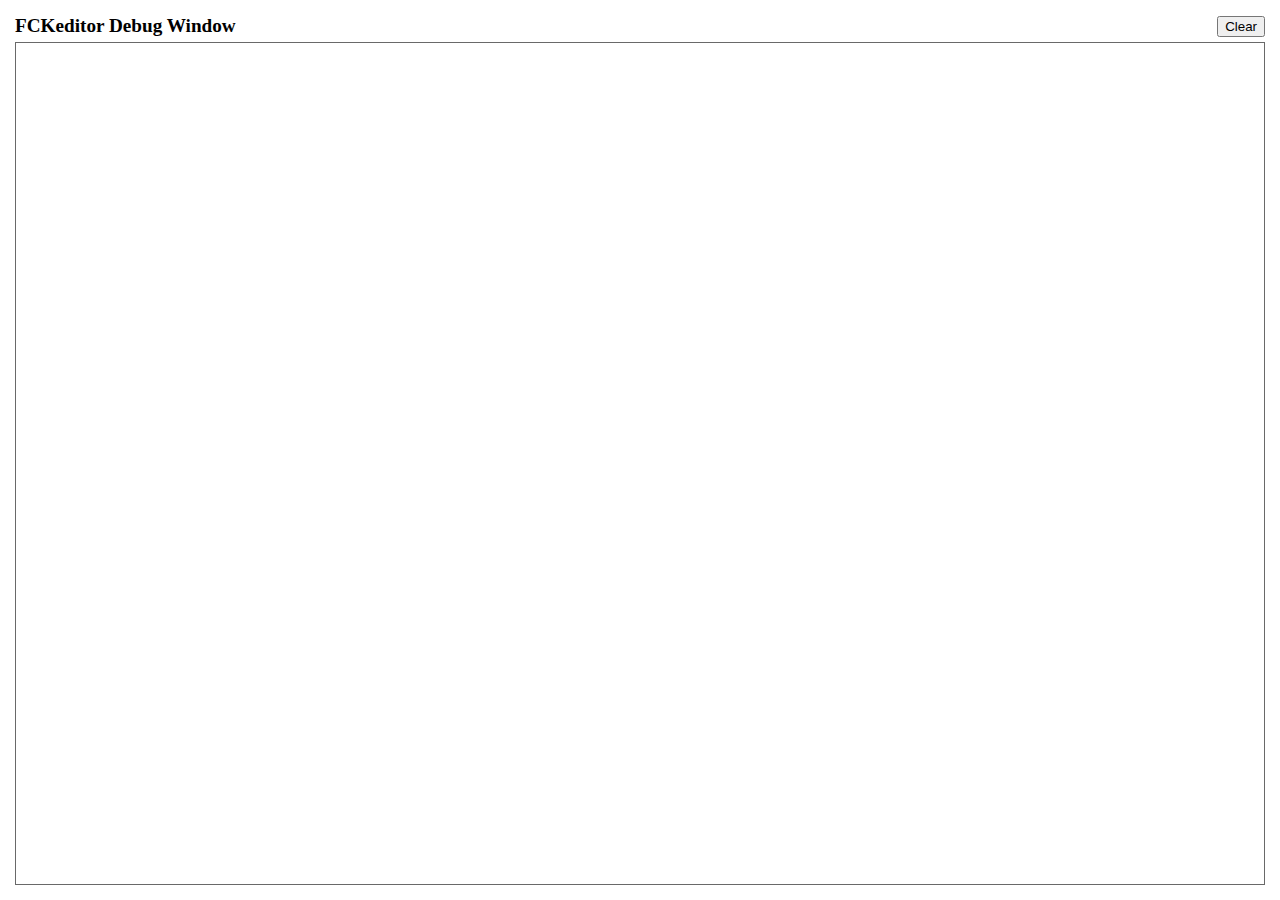
<file: fckeditor/fckdebug.html>
<!DOCTYPE HTML PUBLIC "-//W3C//DTD HTML 4.0 Transitional//EN">
<!--
 * FCKeditor - The text editor for Internet - http://www.fckeditor.net
 * Copyright (C) 2003-2008 Frederico Caldeira Knabben
 *
 * == BEGIN LICENSE ==
 *
 * Licensed under the terms of any of the following licenses at your
 * choice:
 *
 *  - GNU General Public License Version 2 or later (the "GPL")
 *    http://www.gnu.org/licenses/gpl.html
 *
 *  - GNU Lesser General Public License Version 2.1 or later (the "LGPL")
 *    http://www.gnu.org/licenses/lgpl.html
 *
 *  - Mozilla Public License Version 1.1 or later (the "MPL")
 *    http://www.mozilla.org/MPL/MPL-1.1.html
 *
 * == END LICENSE ==
 *
 * This is the Debug window.
 * It automatically popups if the Debug = true in the configuration file.
-->
<html xmlns="http://www.w3.org/1999/xhtml">
<head>
	<title>FCKeditor Debug Window</title>
	<meta name="robots" content="noindex, nofollow" />
	<script type="text/javascript">

var oWindow ;
var oDiv ;

if ( !window.FCKMessages )
	window.FCKMessages = new Array() ;

window.onload = function()
{
	oWindow = document.getElementById('xOutput').contentWindow ;
	oWindow.document.open() ;
	oWindow.document.write( '<div id="divMsg"><\/div>' ) ;
	oWindow.document.close() ;
	oDiv	= oWindow.document.getElementById('divMsg') ;
}

function Output( message, color, noParse )
{
	if ( !noParse && message != null && isNaN( message ) )
		message = message.replace(/</g, "&lt;") ;

	if ( color )
		message = '<font color="' + color + '">' + message + '<\/font>' ;

	window.FCKMessages[ window.FCKMessages.length ] = message ;
	StartTimer() ;
}

function OutputObject( anyObject, color )
{
	var message ;

	if ( anyObject != null )
	{
		message = 'Properties of: ' + anyObject + '</b><blockquote>' ;

		for (var prop in anyObject)
		{
			try
			{
				var sVal = anyObject[ prop ] != null ? anyObject[ prop ] + '' : '[null]' ;
				message += '<b>' + prop + '</b> : ' + sVal.replace(/</g, '&lt;') + '<br>' ;
			}
			catch (e)
			{
				try
				{
					message += '<b>' + prop + '</b> : [' + typeof( anyObject[ prop ] ) + ']<br>' ;
				}
				catch (e)
				{
					message += '<b>' + prop + '</b> : [-error-]<br>' ;
				}
			}
		}

		message += '</blockquote><b>' ;
	} else
		message = 'OutputObject : Object is "null".' ;

	Output( message, color, true ) ;
}

function StartTimer()
{
	window.setTimeout( 'CheckMessages()', 100 ) ;
}

function CheckMessages()
{
	if ( window.FCKMessages.length > 0 )
	{
		// Get the first item in the queue
		var sMessage = window.FCKMessages[0] ;

		// Removes the first item from the queue
		var oTempArray = new Array() ;
		for ( i = 1 ; i < window.FCKMessages.length ; i++ )
			oTempArray[ i - 1 ] = window.FCKMessages[ i ] ;
		window.FCKMessages = oTempArray ;

		var d = new Date() ;
		var sTime =
			( d.getHours() + 100 + '' ).substr( 1,2 ) + ':' +
			( d.getMinutes() + 100 + '' ).substr( 1,2 ) + ':' +
			( d.getSeconds() + 100 + '' ).substr( 1,2 ) + ':' +
			( d.getMilliseconds() + 1000 + '' ).substr( 1,3 ) ;

		var oMsgDiv = oWindow.document.createElement( 'div' ) ;
		oMsgDiv.innerHTML = sTime + ': <b>' + sMessage + '<\/b>' ;
		oDiv.appendChild( oMsgDiv ) ;
		oMsgDiv.scrollIntoView() ;
	}
}

function Clear()
{
	oDiv.innerHTML = '' ;
}
	</script>
</head>
<body style="margin: 10px">
	<table style="height: 100%" cellspacing="5" cellpadding="0" width="100%" border="0">
		<tr>
			<td>
				<table cellspacing="0" cellpadding="0" width="100%" border="0">
					<tr>
						<td style="font-weight: bold; font-size: 1.2em;">
							FCKeditor Debug Window</td>
						<td align="right">
							<input type="button" value="Clear" onclick="Clear();" /></td>
					</tr>
				</table>
			</td>
		</tr>
		<tr style="height: 100%">
			<td style="border: #696969 1px solid">
				<iframe id="xOutput" width="100%" height="100%" scrolling="auto" src="javascript:void(0)"
					frameborder="0"></iframe>
			</td>
		</tr>
	</table>
</body>
</html>
</file>
<file: stylesheets/style.css>
@charset "utf-8";
/* CSS Document */

* { padding:0; margin:0; }

p { padding:0; margin:0; line-height:23px;}

a { text-decoration:none; color:#26a; }

img { border:0; }

.clear { clear:both; }

.hide { display:none; }

#main-bg {
	background-image:url(../images/top_bg.jpg);
	background-repeat:repeat-x;
	background-color:#ffffff; color:#fffffe;
	height:auto;
	z-index:auto;
}

div.main_page {
	width:961px;
	height:auto;
	margin:0 auto;
}

div.forpage {
	float:left;
	width:961px;	
}

div.forpage_sub {
	float:left;
	width:961px;
	padding-bottom:20px;
}

/****---- MENU AND LOGO ----****/

div#menu {
	width:418px;
	float:left;
	margin-left:15px;
}

div#menu ul li { display:block;float:left; width:auto; margin:0 1px;}
div#menu ul { list-style-type:none; width:auto; }

a.logo
{
	float: left;
	margin-top: 5px;
	margin-right: 4px;
	width:252px;
	height:55px;
	background:url(../images/title.png) no-repeat;
	display:block;
	text-indent:-9999px;
}
* html a.logo
{ 
	background:url(../images/title.gif) no-repeat; /* for IE6 */
}

div#logo { width:525px; float:left; }
	div#logo img { vertical-align:middle; margin-top:4px; }
	div#logo span { margin:0 15px; }
		div#logo span#phone { font: normal 16px tahoma; vertical-align: middle; }

#page_1 a { background:url(../images/home_wht.jpg) no-repeat; display:block; height:72px; width:63px; text-indent:-9999px; }
	#page_1 a:hover { background:url(../images/home_blu.jpg) no-repeat; }
	#page_1 a:active { background:url(../images/home_blu.jpg) no-repeat; }
#section_3 a{ background:url(../images/services_wht.jpg) no-repeat; display:block; height:72px; width:89px; text-indent:-9999px; }
	#section_3 a:hover { background:url(../images/services_blu.jpg) no-repeat; }
	#section_3 a:active { background:url(../images/services_blu.jpg) no-repeat; }
#section_5 a { background: url(../images/projects_wht.jpg) no-repeat; display:block; height:72px; width:95px; text-indent:-9999px; }
	#section_5 a:hover { background:url(../images/projects_blu.jpg) no-repeat; }
	#section_5 a:active { background:url(../images/projects_blu.jpg) no-repeat; }
#section_6 a { background:url(../images/about_wht.jpg) no-repeat; display:block; height:72px; width:70px; text-indent:-9999px; }
	#section_6 a:hover { background:url(../images/about_blu.jpg) no-repeat; }
	#section_6 a:active { background:url(../images/about_blu.jpg) no-repeat; }
#section_7 a { background:url(../images/contact_wht.jpg) no-repeat; display:block; height:72px; width:82px; text-indent:-9999px; }
	#section_7 a:hover { background:url(../images/contact_blu.jpg) no-repeat; }
	#section_7 a:active { background:url(../images/contact_blu.jpg) no-repeat; }

#page_1.on a { background:url(../images/home_bwn.jpg) no-repeat; display:block; height:72px; width:63px; text-indent:-9999px; }
#section_3.open a { background:url(../images/services_bwn.jpg) no-repeat; display:block; height:72px; width:89px; text-indent:-9999px; }
#section_5.open a { background: url(../images/projects_bwn.jpg) no-repeat; display:block; height:72px; width:95px; text-indent:-9999px; }
#section_6.open a { background:url(../images/about_bwn.jpg) no-repeat; display:block; height:72px; width:70px; text-indent:-9999px; }
#section_7.open a { background:url(../images/contact_bwn.jpg) no-repeat; display:block; height:72px; width:82px; text-indent:-9999px; }

/*****--- INNER CONTENT ---*****/
#inner-bg {
	background-image:url(../images/bg_inner.jpg);
	background-repeat:repeat-x;
	background-color:#ffffff; color:#fffffe;
	height:auto;
	z-index:auto;
}

#inner-div { width:5px; float:left; padding-left:10px; }

#inner-content {
	background-color:#FFFFFF;
	color:#000000;
	background-image:url(../images/inner_cnt_top.jpg);
	background-repeat:repeat-x;
	height:auto;
}

.inner-title{
	width:633px;
	float:left;
}

.main-title {
	font:normal 34px arial;
	margin-left:28px;
	margin-top:30px;
}

#breadcrumbs {
	font:bold 11px tahoma, arial;
	color:#193d53;
	padding:30px 0 0 30px;
}

#breadcrumbs a {	color:#a8d05a; }

#breadcrumbs span { margin:0 3px; }

#visit  { float:right; width:110px; font:normal 15px Arial; padding-right:53px; }
#visit a { color:#66913c; }

/****---- TWITTER ----****/
#bd_bird_srvcs {
	background-image:url(../images/bg_bird_new.jpg);
	background-repeat:no-repeat;
	height:99px;
	width:250px;
	margin-left:15px;
}

#bd_bird_srvcs { cursor:pointer; }

#inner-bird {
	width:300px;
	float:left;
	padding:20px 0 0 20px;
}

#inner-bird img { float:left; margin:15px 0 0 15px; }

#bird {
	background-image:url(../images/bg_bird_new.jpg);
	background-repeat:no-repeat;
	height:99px;
	width:250px;
	margin:37px 0 0px 1px;
	padding-bottom:20px;
}

#bird img { float:left; margin:20px 0 0 15px; }
#bird-title {font:bold 15px arial; width:170px; padding-top:18px; float:left; margin-left:10px; }
#bird-cnt { width:170px; font:normal 12px arial; float:left; margin:10px 0 0 10px; }
#bird a { cursor:pointer; }

#testimonial { height:99px; width: 350px; margin:37px 0 0px 1px; padding-bottom:20px; }
#testimonial-quote { font:bold 15px arial; color:black; width:330px; line-height: 24px; padding-top:0px; float:left; margin-left:10px; }
  #testimonial-quote .quote { font:bold 20px arial; color:red; }
#testimonial-author { font:bold 15px arial; color:#26a; padding-top:10px; float:right; margin-right:20px; padding-bottom:25px; }
	#testimonial-author a { color:#26a !important; }
	
div#get-started { float: right; margin-right: 42px; margin-top: -20px; }
	div#get-started img { margin-bottom: 10px; }
	div#get-started a { font:bold 15px arial; color: #797979; text-align: center; }
	
.full_page {
	padding-left: 30px;
	padding-right: 30px;
	padding-bottom: 50px;
}

/****---- LEFT CONTENT ----****/
.left-content {
	width:600px;
	float:left;
	color:#797979;
	font:normal 12px arial;
	padding-top:15px;
	padding-left:25px;
	padding-bottom:50px;
}
	#banner { margin-top:33px; }
	.left-content p { margin-left:4px; margin-right:45px; }
	.left-content span { color:#828282; }
	.left-content ul { list-style:none; margin:15px 0 15px 30px; }
	.left-content li { color:#26a; font:normal 12px arial; }

.left-content li {
	padding-top: 5px; 
	padding-bottom: 5px;
}
#sub-title {
	font:normal 24px arial;
	color:#9dc85a;
	margin-bottom:20px;
	padding-top:23px;
}

div#management h2,
div#technical h2 {
	font:bold 18px arial;
	color:#797979;
	padding-top:30px;
	margin-bottom:15px;
}

div#management h3,
div#technical h3 {
	font:bold 12px arial;
	color:#797979;
}

div#management h4,
div#technical h4 {
	font:12px arial;
	color:#26a;
}

/****---- PORTFOLIO -----****/
#port-left {
	width:269px;
	float:left;
	padding-left:15px;
}

#port-right {
	width:284px;
	float:left;
}

.portfolio img { border:2px solid #fff; }
.portfolio a:hover img { border:2px solid #a8d15b; }
.portfolio a { border:2px solid #fff; } 

.web_link { padding-top:5px; padding-bottom:50px; padding-left:2px; }
.position  { color:#a8d15b; font-weight:bold; }
#history { font:bold 11px Georgia; font-style:italic; padding-top:15px; line-height:22px; }
#sub_history{ margin:20px 0; line-height:23px;}
#support  { font:bold 12px arial; line-height:23px;}
.mar-top { margin-top:20px; line-height:23px;}

#management { float: left; width: 269px; }
#technical { float: left; width: 284px; }

.project_overview { padding-top: 20px; padding-bottom: 15px; text-align: justify; font: normal 14px arial; color: #555; }
ul.projects { list-style: none; }
li.project { display: block; border-top: 1px solid #ddd; min-height: 315px; margin-bottom: 20px; }
* html li.project 
{ display: block; border-top: expression(this.previousSibling == null ? 'medium none' : '1px solid #ddd'); height: 315px; margin-top: 20px; }
	li.project:first-child { border-top: medium none; }
	li.project div { float: left; }
	li.project div p { margin-top: 10px; width: 600px; text-align: justify; font: normal 14px arial; color: #555; }
	li.project div h2 { padding-top: 20px; color: #797979; font:bold 18px Arial; }
	li.project div p.description { margin-top: 40px; }
	li.project img { float: right; margin-top: 35px; border: 4px solid #eee; margin-bottom: 20px; }
	li.project a:hover img { border-color: #a8d15b; }
	
ul.employees { padding-top: 10px; }
li.employee p { color: #5d5d5d; margin-top: 20px; line-height: 1.2em; }
li.employee img { float: left; padding-right: 20px; padding-bottom: 10px; }

/****---- RIGHT CONTENT ----****/

.right-content {
	width:270px;
	float:left;
	margin-top:28px;
	padding-left:35px;
}

#input-box {
	background-image:url(../images/input_bg.jpg);
	background-repeat:repeat-x;
	border:1px solid #f6f5f5;
	width:195px;
	height:21px;
	margin:10px 10px 0 0;
	font:normal 12px Arial, Helvetica;
	color:#878787;
	padding:5px 0 0 5px;
}

.input {
	background:url(../images/contact-bg-form.jpg) repeat-x;
	width:280px;
	height:20px;
	padding:3px 0 0 4px;
	border:1px solid #e0dddd;
}

.option {
	background:url(../images/contact-bg-form.jpg) repeat-x;
	width:287px;
	height:25px;
	padding-top:3px;
	padding-left:4px;
	border:1px solid #e0dddd;
}

.textarea {
	background:url(../images/textarea-bg.jpg) repeat-x;
	width:281px;
	height:250px;
	border:1px solid #e0dddd;
	padding:3px 0 0 4px;
}

.tellus {
	font:normal 12px Arial, Helvetica, sans-serif;
	color:#5d5d5d;
	margin:10px 5px 20px 0;
}

.techspt {
	font:normal 13px Arial, Helvetica, sans-serif;
	color:#5d5d5d;
	margin:10px 5px 20px 0;
	line-height:23px;
}

.tellus p { margin:7px 0; }

.sub-all {
	font:normal 24px Arial, Helvetica, sans-serif;
	color:#e89d45;
	margin-top:10px;
}

/****--- SEARCH BOX ----****/

#search {
	font:bold 12px Arial, Helvetica, sans-serif;
	color:#9dc85a;

}
#under_search {
margin-bottom:20px;}

#go{
margin-top:13px;
}

/****---- SUBMENU/LINKS ----****/

#sub-menu h3 { margin:10px 0; }
#sub-menu { list-style: none; }
#sub-menu a, #sub-menu p.sub-menu {
	font:bold 12px Arial, Helvetica, sans-serif;
	color:#3d3d3d;
	display:block;
	line-height:23px;
	width:250px;
	padding-left:25px;
}

#sub-menu a:hover {
	background-color:#b9da7c; color:#fffffe;
}

.about-name {
	font-size:20px;
	margin-top:10px;
	font-weight:bold;
}

#contact a {
	color:#26a;
}

#contact-form {
	width:570px;
	float:left;
	border:1px solid #f3f3f3;
	padding:15px 0;
	margin:15px 0px;
}

#contact-left { width:220px; float:left; }

#contact-left p {
	text-align:right;
	padding:1px 30px 4px 0;
	margin:14px 0 13px 0;
	font:bold 12px Arial, Helvetica;
	color:#878787;
}

#contact-left span { margin-left:10px;}
#contact-right { width:340px; float:left; }
#contact-right p { margin:10px 0 0 10px; }

#about-main {
	width:585px;
	font:normal 12px Arial;
	color:#464646;
}

#about-left {
	width:284px;
	float:left;
	margin-bottom:30px;
}

#about-right {
	width:270px;
	float:right;
	margin-right:25px;
	margin-bottom:30px;
}

/****---- INDEX CONTENT ----****/

div#title { width:335px; float:left; padding-left:28px; margin-top:25px; height:auto; }
div#title a { color: #fffffe; }

div#nav_image {
	width:554px;
	float:left;
	margin-top:36px;
	margin-left:36px;
}

#name { font:bold 22px arial, helvetica, sans-serif; margin:3px 0 0 -2px; letter-spacing: 0.05em; }
#name-cnt { font:normal 14px Tahoma, arial, helvetica, sans-serif; margin-top:15px; line-height:23px; }
#more { font:normal 14px Tahoma, arial, helvetica, sans-serif; margin-top:15px; }
  #more #about { text-decoration:underline; }
	#more #icons { margin-left:30px; }
	#more .icon { vertical-align:middle; }

div#content {
	background-image:url(../images/cnt_fade_green.jpg);
	background-repeat:repeat-x;
	height:auto;
	color:#000000;
	z-index:auto;
}

div#content span { float:left; margin-top:1px; width:12px; }

#main_content {
	width:922px;
	margin-left:28px;
}
	#main_content a { color:#538eb0; }
	.read { font:normal 13px Arial, Helvetica, sans-serif; margin:10px 0 65px 0; }
	.notes {
		margin-right:30px;
		font:normal 12px Arial;
		color:#797979;
		line-height:22px;
	}
	
#mgmt-title a { font:bold 22px arial; color:#39f; }
#mgmt { width:285px; float:left; margin-top:20px; }
	#mgmt img { margin:10px 0 10px 0; }
	#mgmt h3 { font:normal 12px arial; }

#web-title a { font:bold 22px arial; color:#f70; }
#web { width:262px; float:left; margin-top:20px; margin-left:38px; }
	#web img { margin:10px 0 15px 0; }
	#web h3 { font:normal 12px arial; }

#embedded-title a { font:bold 22px arial; color:#373a39; }	
#embedded { width:269px; float:left; margin-top:20px; margin-left:40px; }
	#embedded img { margin:10px 0 15px 0; }
	#embedded h3 { font:normal 12px arial; }
	
ul.points { list-style-type:none; margin-left: 0; font:normal 12px arial; padding-left: 20px; padding-right: 20px; padding-top: 5px; padding-bottom: 5px; }
	ul.points li { margin-top: 0.5em; margin-bottom: 0.5em; }

#get-started { margin-top: 30px; text-align: center; }

/****---- FOOTER ----****/

div#footer_bg {
	background-image:url(../images/lower_bg.jpg);
	background-repeat:repeat-x;
	height:auto;
}

div#footer {
	width:922px;
	margin-left:28px;
}

div#footer a {
	color: #fffffe;
}

#foot_menu {
	width:564px;
	float:left;
	margin-right:40px;
	padding-bottom:20px;
}
	#foot_menu #photo { float: left; width: 125px; margin-top: 20px; border: 5px solid white; }
	#foot_menu #caption { float: left; width: 400px; margin-left: 20px; }
	#foot_menu span { margin:0 10px; }

div#foot_contact {
	width:314px;
	float:left;
}

div#bg_contact {
	background-image:url(../images/bg_contact.jpg);
	background-repeat:no-repeat;
	height:162px;
	width:304px;
	margin-left:10px;
}

#studio {
	border-bottom:1px dotted #fff;
	font:normal 22px arial;
	margin-top:20px;
	padding-bottom:10px;
}

#studio_cnt {
	margin-top:15px;
	font:normal 14px arial;
	color:#fbfbfb;
	line-height:20px;
}

#lower_menu {
	margin-top:20px;
	font:normal 12px arial;
}

#contact-title {
	font:normal 22px arial;
	padding:20px 0 5px 30px;
}

div#bg_contact p {
	font:normal 13px arial;
	line-height:22px;
	margin-left:30px;
}

#copyright {
	font:normal 12px arial;
	text-align:center;
	margin-top:10px;
	color:#fbfbfb;
}

/******-------- jQUERY Slider -------******/
#mySlides { width:474px; padding-right:10px; }

#mySlides div { overflow:hidden; }

#myController span{
	background:url(../images/page.jpg) no-repeat; 
	display:inline;
	font:bold 14px Arial, Helvetica, sans-serif;
	text-decoration:none;
	padding:7px 9px;
	padding-top:4px;
	*padding:7px 9px;  /* Fix for IE6, IE7 */
	color:#78a548;	
	cursor:pointer;
}

#jFlowSlide{
	background:url(../images/nav_image.jpg) no-repeat;
	width:464px;
	float:left;
	padding:10px;
	margin-left:-2px;
	padding:10px 0px 10px 10px;
}

#myController span.jFlowSelected {
	background:url(../images/page_active.jpg) no-repeat; color:white;
}

.jFlowPrev, .jFlowNext{
	float:left; 
	width:36px; 
	height:36px; 
	text-align:center; 
	padding:76px 0px 0px 0px;
	cursor:pointer;
}
</file>
